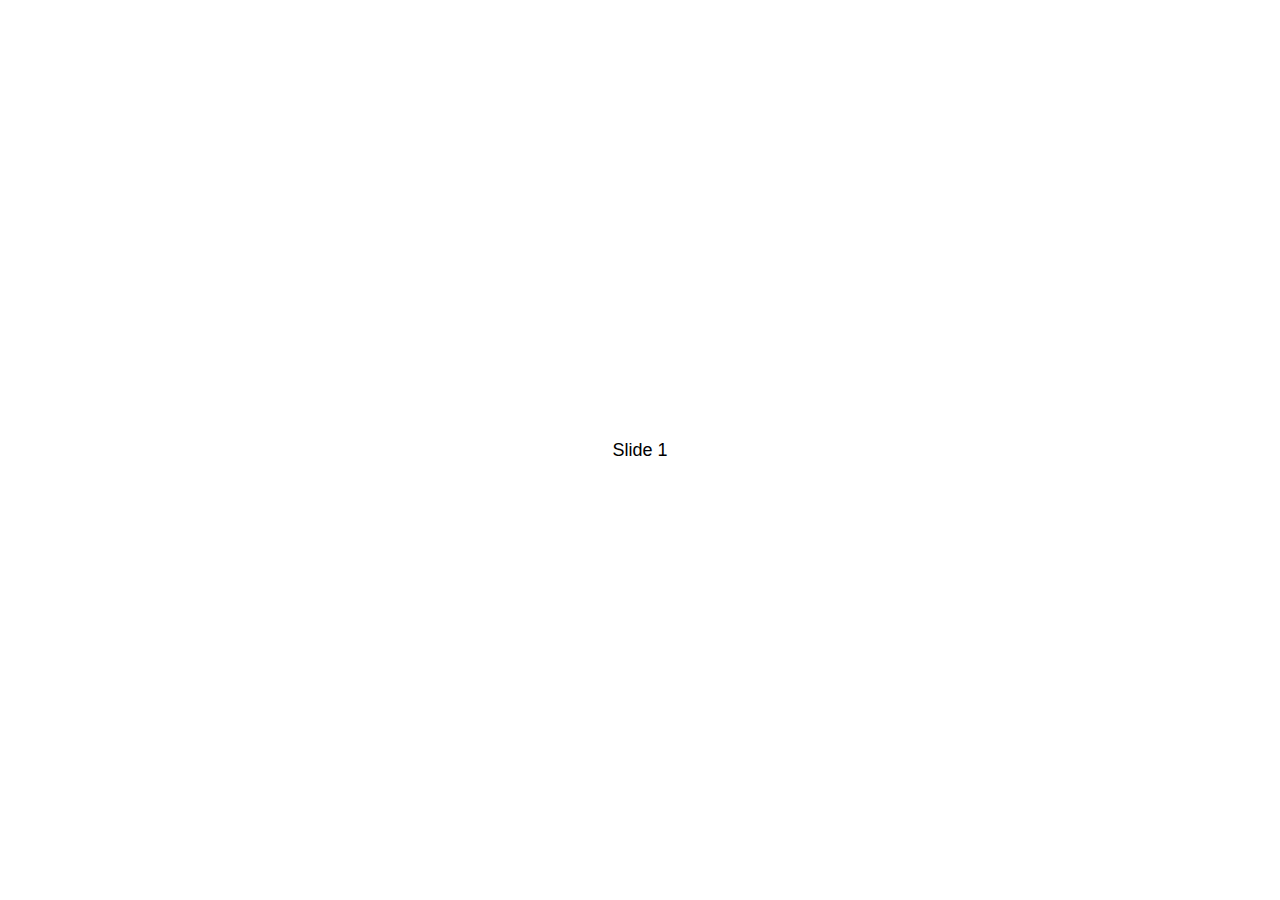
<file: swiper-master/demos/010-default.html>
<!DOCTYPE html>
<html lang="en">
<head>
  <meta charset="utf-8">
  <title>Swiper demo</title>
  <!-- Link Swiper's CSS -->
  <link rel="stylesheet" href="../package/css/swiper.min.css">

  <!-- Demo styles -->
  <style>
    html, body {
      position: relative;
      height: 100%;
    }
    body {
      background: #eee;
      font-family: Helvetica Neue, Helvetica, Arial, sans-serif;
      font-size: 14px;
      color:#000;
      margin: 0;
      padding: 0;
    }
    .swiper-container {
      width: 100%;
      height: 100%;
    }
    .swiper-slide {
      text-align: center;
      font-size: 18px;
      background: #fff;

      /* Center slide text vertically */
      display: -webkit-box;
      display: -ms-flexbox;
      display: -webkit-flex;
      display: flex;
      -webkit-box-pack: center;
      -ms-flex-pack: center;
      -webkit-justify-content: center;
      justify-content: center;
      -webkit-box-align: center;
      -ms-flex-align: center;
      -webkit-align-items: center;
      align-items: center;
    }
  </style>
</head>
<body>
  <!-- Swiper -->
  <div class="swiper-container">
    <div class="swiper-wrapper">
      <div class="swiper-slide">Slide 1</div>
      <div class="swiper-slide">Slide 2</div>
      <div class="swiper-slide">Slide 3</div>
      <div class="swiper-slide">Slide 4</div>
      <div class="swiper-slide">Slide 5</div>
      <div class="swiper-slide">Slide 6</div>
      <div class="swiper-slide">Slide 7</div>
      <div class="swiper-slide">Slide 8</div>
      <div class="swiper-slide">Slide 9</div>
      <div class="swiper-slide">Slide 10</div>
    </div>
  </div>

  <!-- Swiper JS -->
  <script src="../package/js/swiper.min.js"></script>

  <!-- Initialize Swiper -->
  <script>
    var swiper = new Swiper('.swiper-container');
  </script>
</body>
</html>
</file>
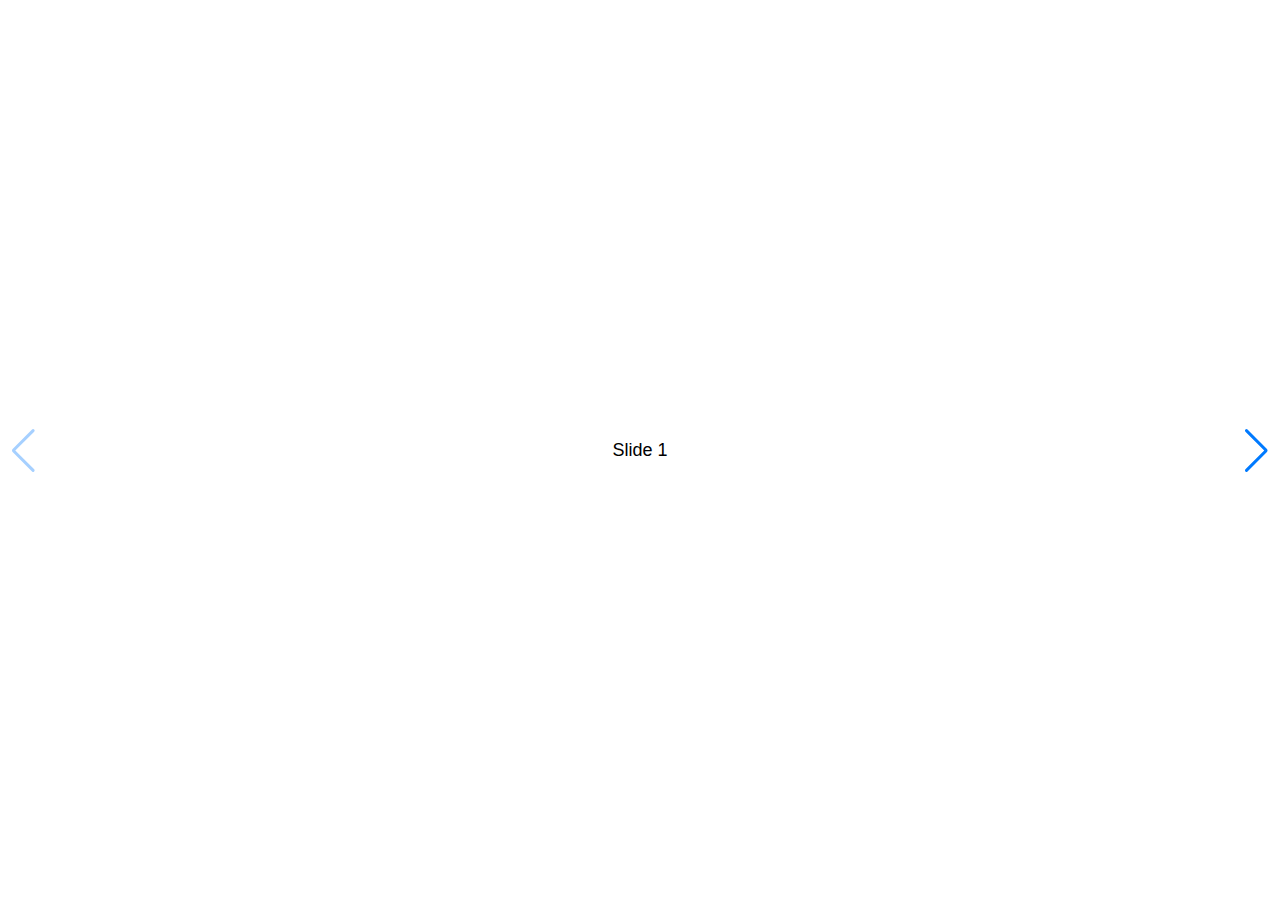
<file: swiper-master/demos/020-navigation.html>
<!DOCTYPE html>
<html lang="en">
<head>
  <meta charset="utf-8">
  <title>Swiper demo</title>
  <meta name="viewport" content="width=device-width, initial-scale=1, minimum-scale=1, maximum-scale=1">

  <!-- Link Swiper's CSS -->
  <link rel="stylesheet" href="../package/css/swiper.min.css">

  <!-- Demo styles -->
  <style>
    html, body {
      position: relative;
      height: 100%;
    }
    body {
      background: #eee;
      font-family: Helvetica Neue, Helvetica, Arial, sans-serif;
      font-size: 14px;
      color:#000;
      margin: 0;
      padding: 0;
    }
    .swiper-container {
      width: 100%;
      height: 100%;
    }
    .swiper-slide {
      text-align: center;
      font-size: 18px;
      background: #fff;

      /* Center slide text vertically */
      display: -webkit-box;
      display: -ms-flexbox;
      display: -webkit-flex;
      display: flex;
      -webkit-box-pack: center;
      -ms-flex-pack: center;
      -webkit-justify-content: center;
      justify-content: center;
      -webkit-box-align: center;
      -ms-flex-align: center;
      -webkit-align-items: center;
      align-items: center;
    }
  </style>
</head>
<body>
  <!-- Swiper -->
  <div class="swiper-container">
    <div class="swiper-wrapper">
      <div class="swiper-slide">Slide 1</div>
      <div class="swiper-slide">Slide 2</div>
      <div class="swiper-slide">Slide 3</div>
      <div class="swiper-slide">Slide 4</div>
      <div class="swiper-slide">Slide 5</div>
      <div class="swiper-slide">Slide 6</div>
      <div class="swiper-slide">Slide 7</div>
      <div class="swiper-slide">Slide 8</div>
      <div class="swiper-slide">Slide 9</div>
      <div class="swiper-slide">Slide 10</div>
    </div>
    <!-- Add Arrows -->
    <div class="swiper-button-next"></div>
    <div class="swiper-button-prev"></div>
  </div>

  <!-- Swiper JS -->
  <script src="../package/js/swiper.min.js"></script>

  <!-- Initialize Swiper -->
  <script>
    var swiper = new Swiper('.swiper-container', {
      navigation: {
        nextEl: '.swiper-button-next',
        prevEl: '.swiper-button-prev',
      },
    });
  </script>
</body>
</html>
</file>
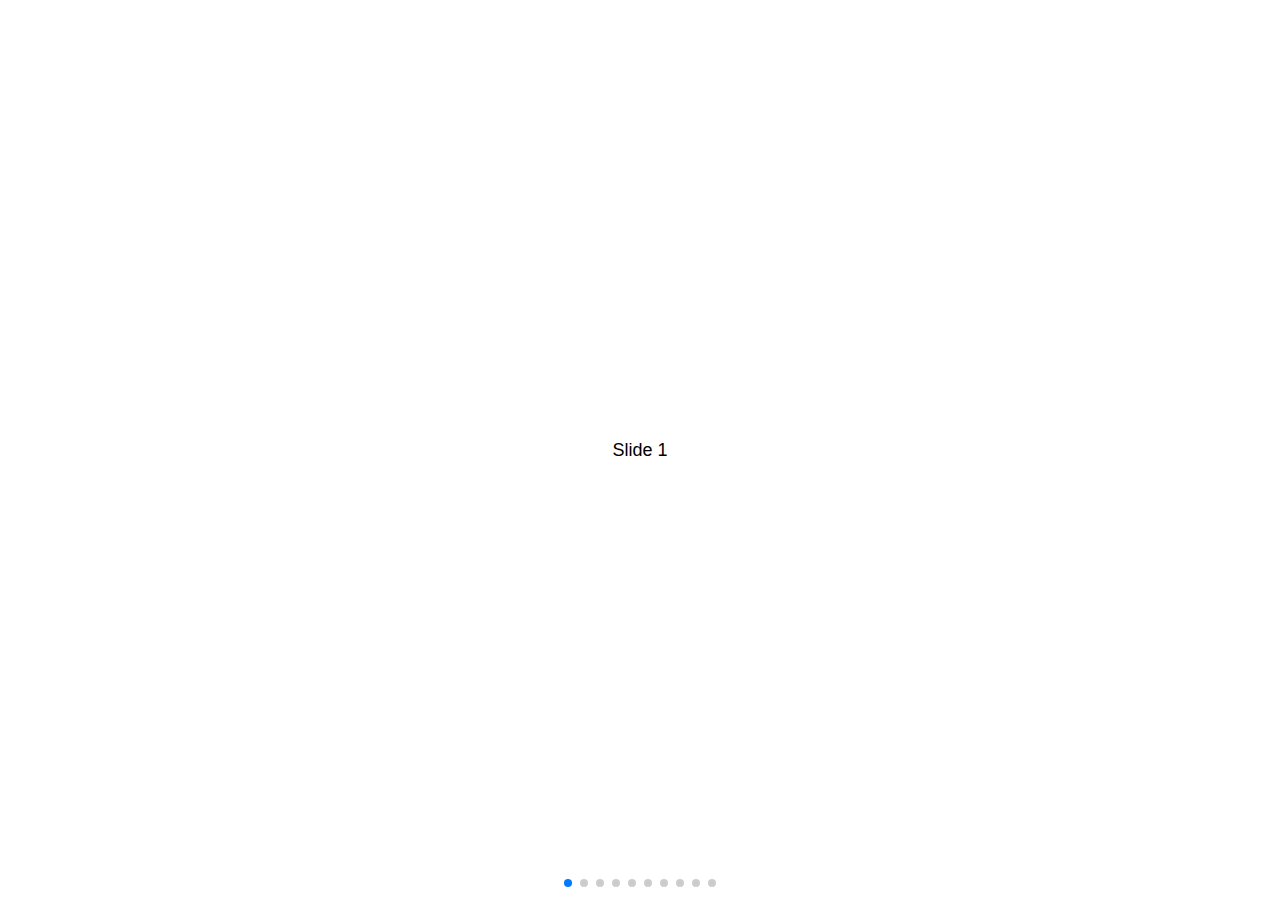
<file: swiper-master/demos/030-pagination.html>
<!DOCTYPE html>
<html lang="en">
<head>
  <meta charset="utf-8">
  <title>Swiper demo</title>
  <meta name="viewport" content="width=device-width, initial-scale=1, minimum-scale=1, maximum-scale=1">

  <!-- Link Swiper's CSS -->
  <link rel="stylesheet" href="../package/css/swiper.min.css">

  <!-- Demo styles -->
  <style>
    html, body {
      position: relative;
      height: 100%;
    }
    body {
      background: #eee;
      font-family: Helvetica Neue, Helvetica, Arial, sans-serif;
      font-size: 14px;
      color:#000;
      margin: 0;
      padding: 0;
    }
    .swiper-container {
      width: 100%;
      height: 100%;
    }
    .swiper-slide {
      text-align: center;
      font-size: 18px;
      background: #fff;

      /* Center slide text vertically */
      display: -webkit-box;
      display: -ms-flexbox;
      display: -webkit-flex;
      display: flex;
      -webkit-box-pack: center;
      -ms-flex-pack: center;
      -webkit-justify-content: center;
      justify-content: center;
      -webkit-box-align: center;
      -ms-flex-align: center;
      -webkit-align-items: center;
      align-items: center;
    }
  </style>
</head>
<body>
  <!-- Swiper -->
  <div class="swiper-container">
    <div class="swiper-wrapper">
      <div class="swiper-slide">Slide 1</div>
      <div class="swiper-slide">Slide 2</div>
      <div class="swiper-slide">Slide 3</div>
      <div class="swiper-slide">Slide 4</div>
      <div class="swiper-slide">Slide 5</div>
      <div class="swiper-slide">Slide 6</div>
      <div class="swiper-slide">Slide 7</div>
      <div class="swiper-slide">Slide 8</div>
      <div class="swiper-slide">Slide 9</div>
      <div class="swiper-slide">Slide 10</div>
    </div>
    <!-- Add Pagination -->
    <div class="swiper-pagination"></div>
  </div>

  <!-- Swiper JS -->
  <script src="../package/js/swiper.min.js"></script>

  <!-- Initialize Swiper -->
  <script>
    var swiper = new Swiper('.swiper-container', {
      pagination: {
        el: '.swiper-pagination',
      },
    });
  </script>
</body>
</html>
</file>
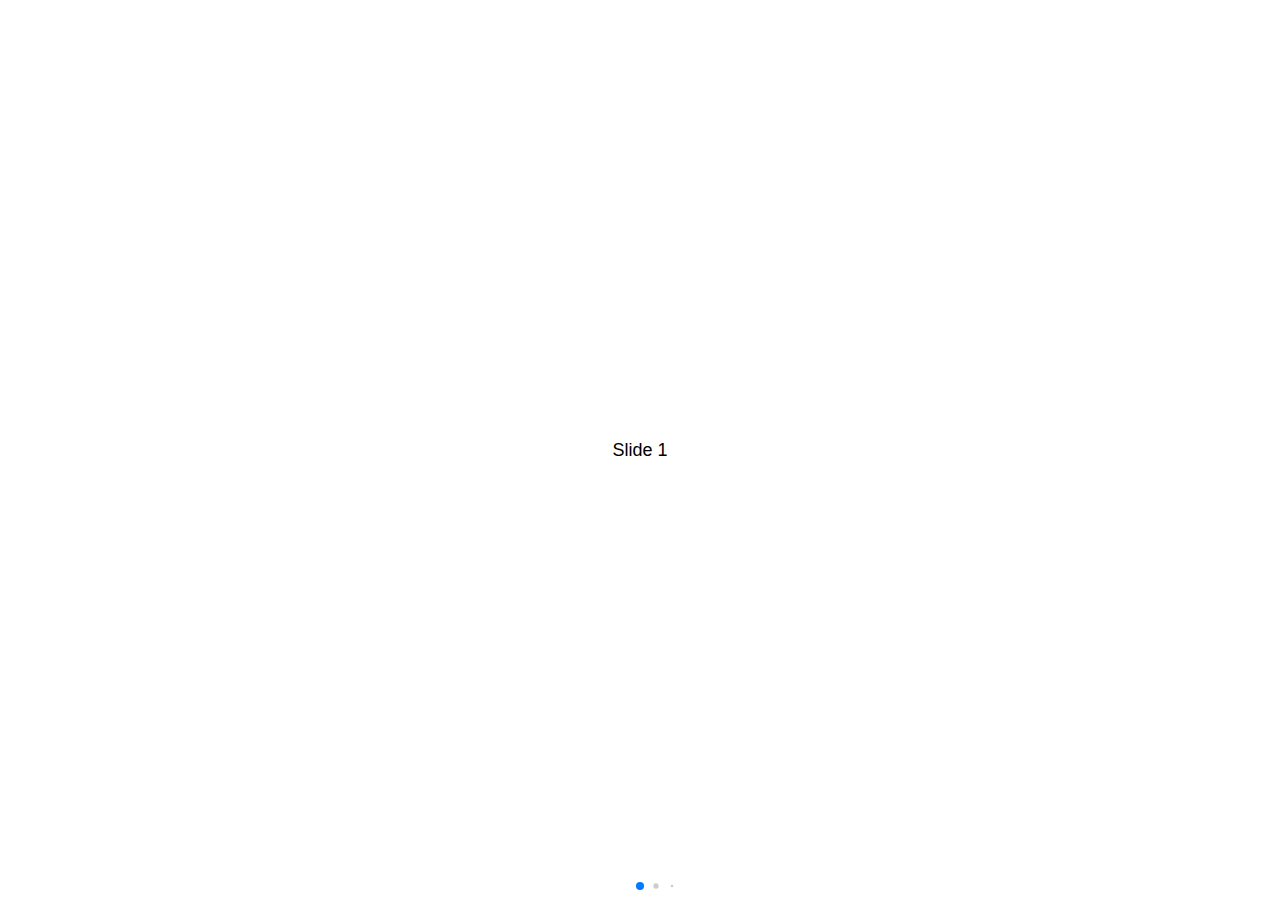
<file: swiper-master/demos/040-pagination-dynamic.html>
<!DOCTYPE html>
<html lang="en">
<head>
  <meta charset="utf-8">
  <title>Swiper demo</title>
  <meta name="viewport" content="width=device-width, initial-scale=1, minimum-scale=1, maximum-scale=1">

  <!-- Link Swiper's CSS -->
  <link rel="stylesheet" href="../package/css/swiper.min.css">

  <!-- Demo styles -->
  <style>
    html, body {
      position: relative;
      height: 100%;
    }
    body {
      background: #eee;
      font-family: Helvetica Neue, Helvetica, Arial, sans-serif;
      font-size: 14px;
      color:#000;
      margin: 0;
      padding: 0;
    }
    .swiper-container {
      width: 100%;
      height: 100%;
    }
    .swiper-slide {
      text-align: center;
      font-size: 18px;
      background: #fff;

      /* Center slide text vertically */
      display: -webkit-box;
      display: -ms-flexbox;
      display: -webkit-flex;
      display: flex;
      -webkit-box-pack: center;
      -ms-flex-pack: center;
      -webkit-justify-content: center;
      justify-content: center;
      -webkit-box-align: center;
      -ms-flex-align: center;
      -webkit-align-items: center;
      align-items: center;
    }
  </style>
</head>
<body>
  <!-- Swiper -->
  <div class="swiper-container">
    <div class="swiper-wrapper">
      <div class="swiper-slide">Slide 1</div>
      <div class="swiper-slide">Slide 2</div>
      <div class="swiper-slide">Slide 3</div>
      <div class="swiper-slide">Slide 4</div>
      <div class="swiper-slide">Slide 5</div>
      <div class="swiper-slide">Slide 6</div>
      <div class="swiper-slide">Slide 7</div>
      <div class="swiper-slide">Slide 8</div>
      <div class="swiper-slide">Slide 9</div>
      <div class="swiper-slide">Slide 10</div>
    </div>
    <!-- Add Pagination -->
    <div class="swiper-pagination"></div>
  </div>

  <!-- Swiper JS -->
  <script src="../package/js/swiper.min.js"></script>

  <!-- Initialize Swiper -->
  <script>
    var swiper = new Swiper('.swiper-container', {
      pagination: {
        el: '.swiper-pagination',
        dynamicBullets: true,
      },
    });
  </script>
</body>
</html>
</file>
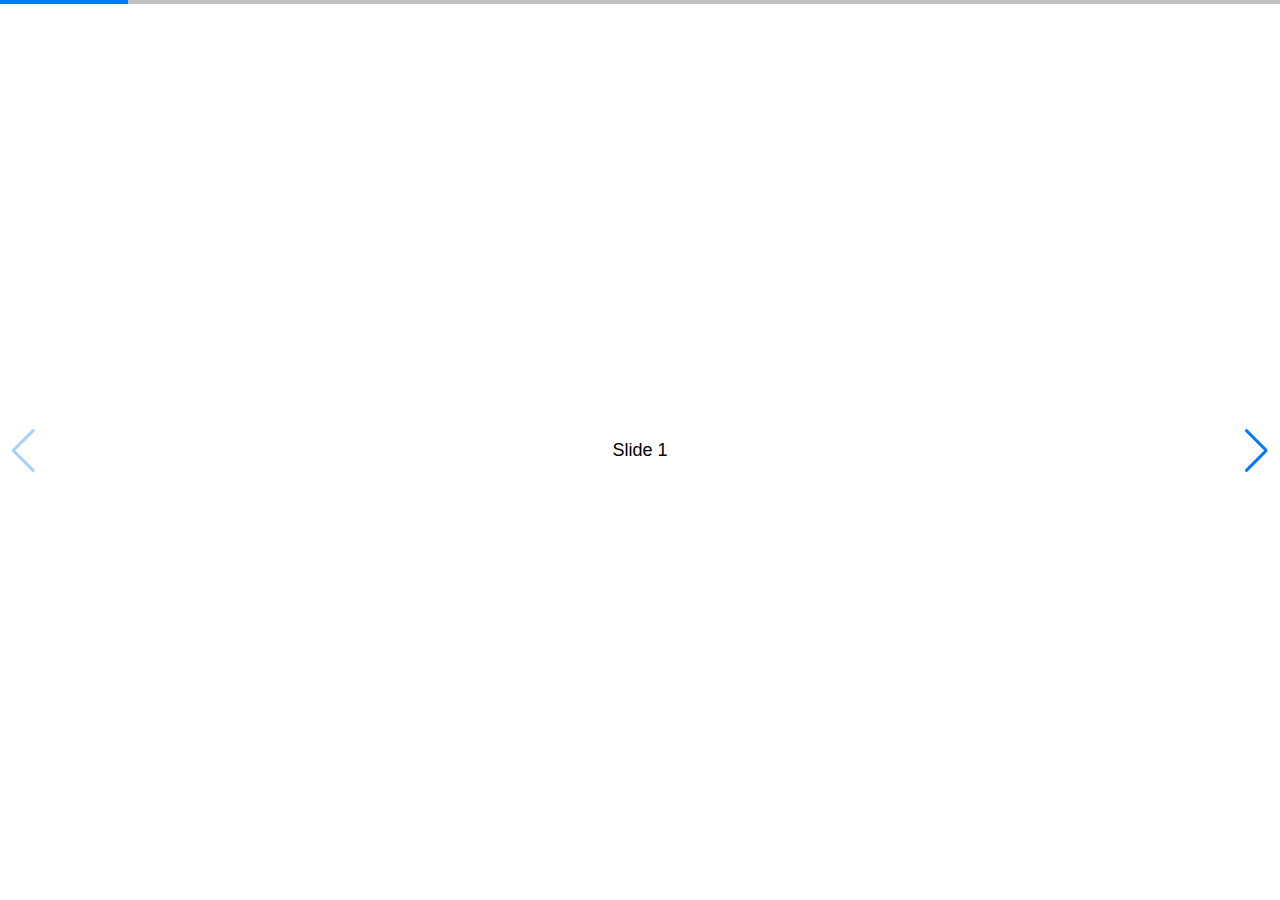
<file: swiper-master/demos/050-pagination-progress.html>
<!DOCTYPE html>
<html lang="en">
<head>
  <meta charset="utf-8">
  <title>Swiper demo</title>
  <!-- Link Swiper's CSS -->
  <link rel="stylesheet" href="../package/css/swiper.min.css">

  <!-- Demo styles -->
  <style>
    html, body {
      position: relative;
      height: 100%;
    }
    body {
      background: #eee;
      font-family: Helvetica Neue, Helvetica, Arial, sans-serif;
      font-size: 14px;
      color:#000;
      margin: 0;
      padding: 0;
    }
    .swiper-container {
      width: 100%;
      height: 100%;
    }
    .swiper-slide {
      text-align: center;
      font-size: 18px;
      background: #fff;

      /* Center slide text vertically */
      display: -webkit-box;
      display: -ms-flexbox;
      display: -webkit-flex;
      display: flex;
      -webkit-box-pack: center;
      -ms-flex-pack: center;
      -webkit-justify-content: center;
      justify-content: center;
      -webkit-box-align: center;
      -ms-flex-align: center;
      -webkit-align-items: center;
      align-items: center;
    }
  </style>
</head>
<body>
  <!-- Swiper -->
  <div class="swiper-container">
    <div class="swiper-wrapper">
      <div class="swiper-slide">Slide 1</div>
      <div class="swiper-slide">Slide 2</div>
      <div class="swiper-slide">Slide 3</div>
      <div class="swiper-slide">Slide 4</div>
      <div class="swiper-slide">Slide 5</div>
      <div class="swiper-slide">Slide 6</div>
      <div class="swiper-slide">Slide 7</div>
      <div class="swiper-slide">Slide 8</div>
      <div class="swiper-slide">Slide 9</div>
      <div class="swiper-slide">Slide 10</div>
    </div>
    <!-- Add Pagination -->
    <div class="swiper-pagination"></div>
    <!-- Add Arrows -->
    <div class="swiper-button-next"></div>
    <div class="swiper-button-prev"></div>
  </div>

  <!-- Swiper JS -->
  <script src="../package/js/swiper.min.js"></script>

  <!-- Initialize Swiper -->
  <script>
    var swiper = new Swiper('.swiper-container', {
      pagination: {
        el: '.swiper-pagination',
        type: 'progressbar',
      },
      navigation: {
        nextEl: '.swiper-button-next',
        prevEl: '.swiper-button-prev',
      },
    });
  </script>
</body>
</html>
</file>
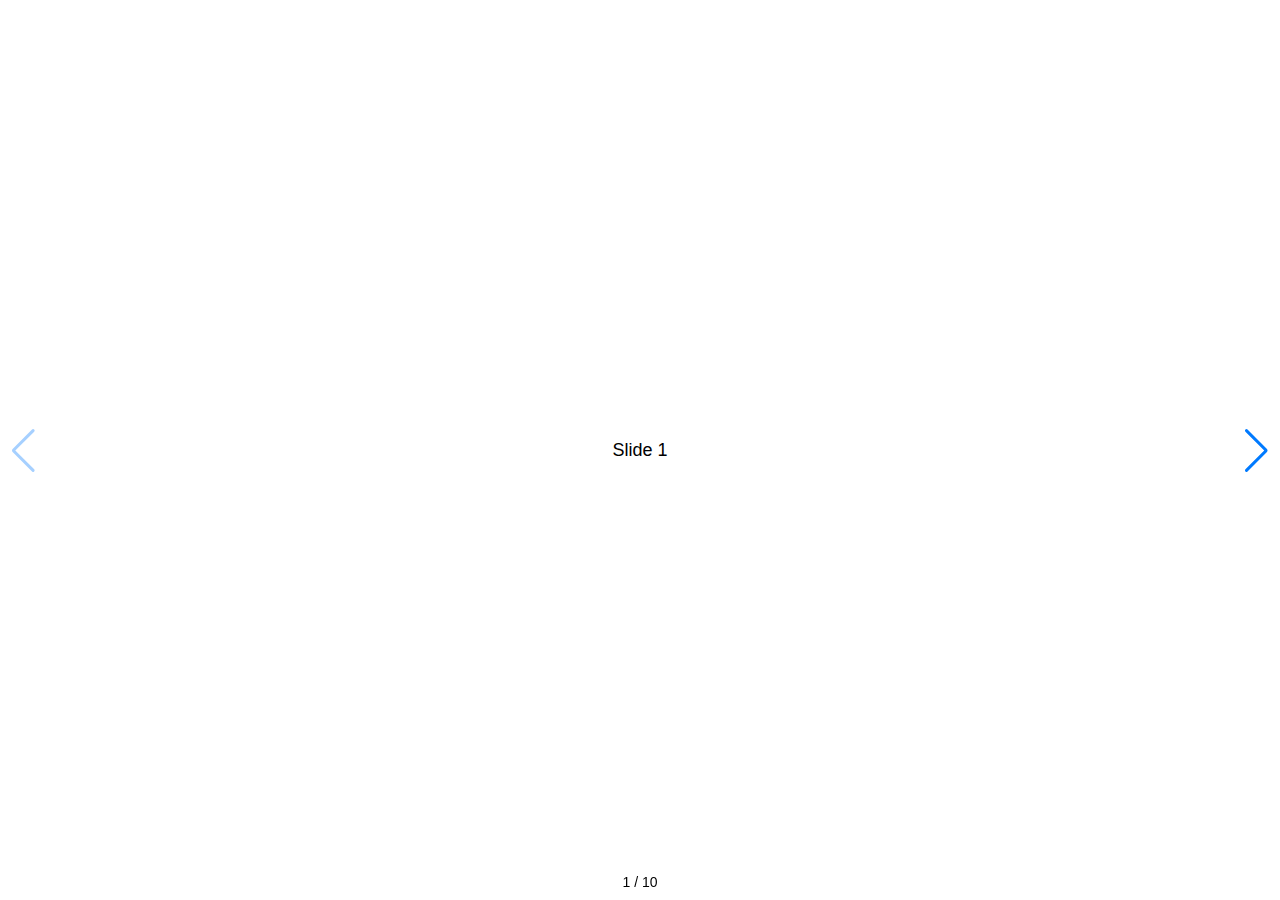
<file: swiper-master/demos/060-pagination-fraction.html>
<!DOCTYPE html>
<html lang="en">
<head>
  <meta charset="utf-8">
  <title>Swiper demo</title>
  <!-- Link Swiper's CSS -->
  <link rel="stylesheet" href="../package/css/swiper.min.css">

  <!-- Demo styles -->
  <style>
    html, body {
      position: relative;
      height: 100%;
    }
    body {
      background: #eee;
      font-family: Helvetica Neue, Helvetica, Arial, sans-serif;
      font-size: 14px;
      color:#000;
      margin: 0;
      padding: 0;
    }
    .swiper-container {
      width: 100%;
      height: 100%;
    }
    .swiper-slide {
      text-align: center;
      font-size: 18px;
      background: #fff;

      /* Center slide text vertically */
      display: -webkit-box;
      display: -ms-flexbox;
      display: -webkit-flex;
      display: flex;
      -webkit-box-pack: center;
      -ms-flex-pack: center;
      -webkit-justify-content: center;
      justify-content: center;
      -webkit-box-align: center;
      -ms-flex-align: center;
      -webkit-align-items: center;
      align-items: center;
    }
  </style>
</head>
<body>
  <!-- Swiper -->
  <div class="swiper-container">
    <div class="swiper-wrapper">
      <div class="swiper-slide">Slide 1</div>
      <div class="swiper-slide">Slide 2</div>
      <div class="swiper-slide">Slide 3</div>
      <div class="swiper-slide">Slide 4</div>
      <div class="swiper-slide">Slide 5</div>
      <div class="swiper-slide">Slide 6</div>
      <div class="swiper-slide">Slide 7</div>
      <div class="swiper-slide">Slide 8</div>
      <div class="swiper-slide">Slide 9</div>
      <div class="swiper-slide">Slide 10</div>
    </div>
    <!-- Add Pagination -->
    <div class="swiper-pagination"></div>
    <!-- Add Arrows -->
    <div class="swiper-button-next"></div>
    <div class="swiper-button-prev"></div>
  </div>

  <!-- Swiper JS -->
  <script src="../package/js/swiper.min.js"></script>

  <!-- Initialize Swiper -->
  <script>
    var swiper = new Swiper('.swiper-container', {
      pagination: {
        el: '.swiper-pagination',
        type: 'fraction',
      },
      navigation: {
        nextEl: '.swiper-button-next',
        prevEl: '.swiper-button-prev',
      },
    });
  </script>
</body>
</html>
</file>
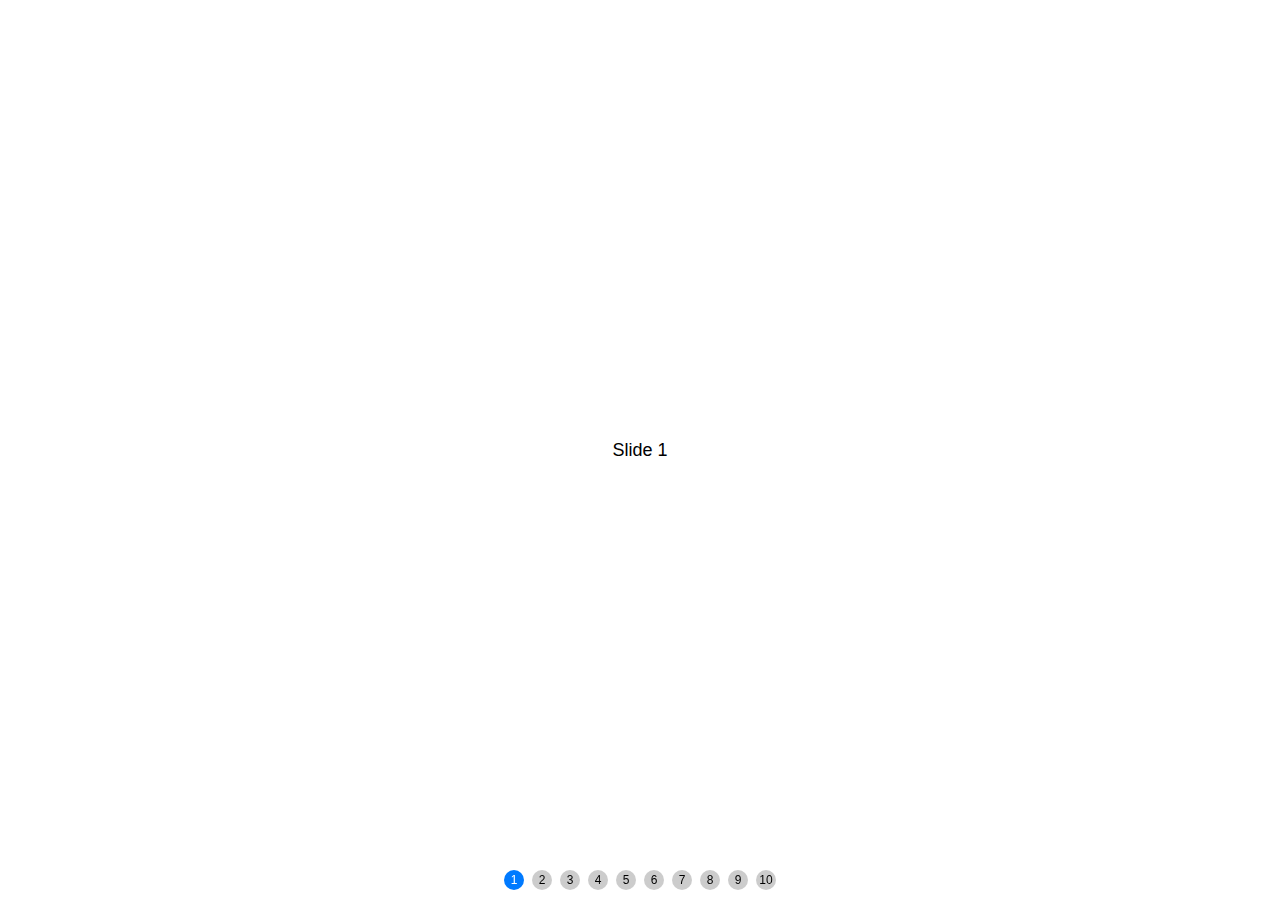
<file: swiper-master/demos/070-pagination-custom.html>
<!DOCTYPE html>
<html lang="en">
<head>
  <meta charset="utf-8">
  <title>Swiper demo</title>
  <meta name="viewport" content="width=device-width, initial-scale=1, minimum-scale=1, maximum-scale=1">

  <!-- Link Swiper's CSS -->
  <link rel="stylesheet" href="../package/css/swiper.min.css">

  <!-- Demo styles -->
  <style>
    html, body {
      position: relative;
      height: 100%;
    }
    body {
      background: #eee;
      font-family: Helvetica Neue, Helvetica, Arial, sans-serif;
      font-size: 14px;
      color:#000;
      margin: 0;
      padding: 0;
    }
    .swiper-container {
      width: 100%;
      height: 100%;
    }
    .swiper-slide {
      text-align: center;
      font-size: 18px;
      background: #fff;

      /* Center slide text vertically */
      display: -webkit-box;
      display: -ms-flexbox;
      display: -webkit-flex;
      display: flex;
      -webkit-box-pack: center;
      -ms-flex-pack: center;
      -webkit-justify-content: center;
      justify-content: center;
      -webkit-box-align: center;
      -ms-flex-align: center;
      -webkit-align-items: center;
      align-items: center;
    }
    .swiper-pagination-bullet {
      width: 20px;
      height: 20px;
      text-align: center;
      line-height: 20px;
      font-size: 12px;
      color:#000;
      opacity: 1;
      background: rgba(0,0,0,0.2);
    }
    .swiper-pagination-bullet-active {
      color:#fff;
      background: #007aff;
    }
  </style>
</head>
<body>
  <!-- Swiper -->
  <div class="swiper-container">
    <div class="swiper-wrapper">
      <div class="swiper-slide">Slide 1</div>
      <div class="swiper-slide">Slide 2</div>
      <div class="swiper-slide">Slide 3</div>
      <div class="swiper-slide">Slide 4</div>
      <div class="swiper-slide">Slide 5</div>
      <div class="swiper-slide">Slide 6</div>
      <div class="swiper-slide">Slide 7</div>
      <div class="swiper-slide">Slide 8</div>
      <div class="swiper-slide">Slide 9</div>
      <div class="swiper-slide">Slide 10</div>
    </div>
    <!-- Add Pagination -->
    <div class="swiper-pagination"></div>
  </div>

  <!-- Swiper JS -->
  <script src="../package/js/swiper.min.js"></script>

  <!-- Initialize Swiper -->
  <script>
    var swiper = new Swiper('.swiper-container', {
      pagination: {
        el: '.swiper-pagination',
        clickable: true,
        renderBullet: function (index, className) {
          return '<span class="' + className + '">' + (index + 1) + '</span>';
        },
      },
    });
  </script>
</body>
</html>
</file>
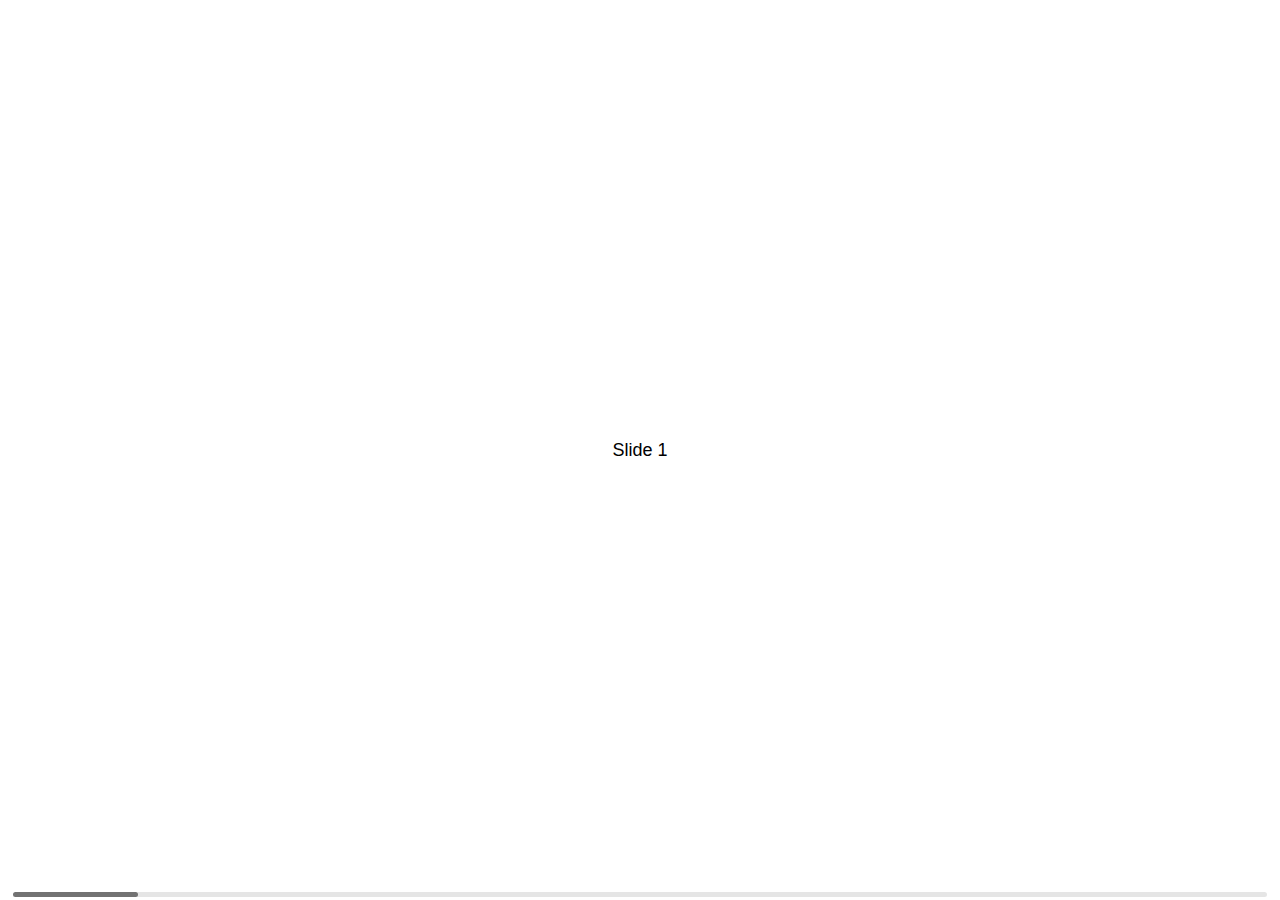
<file: swiper-master/demos/080-scrollbar.html>
<!DOCTYPE html>
<html lang="en">
<head>
  <meta charset="utf-8">
  <title>Swiper demo</title>
  <meta name="viewport" content="width=device-width, initial-scale=1, minimum-scale=1, maximum-scale=1">

  <!-- Link Swiper's CSS -->
  <link rel="stylesheet" href="../package/css/swiper.min.css">

  <!-- Demo styles -->
  <style>
    html, body {
      position: relative;
      height: 100%;
    }
    body {
      background: #eee;
      font-family: Helvetica Neue, Helvetica, Arial, sans-serif;
      font-size: 14px;
      color:#000;
      margin: 0;
      padding: 0;
    }
    .swiper-container {
      width: 100%;
      height: 100%;
    }
    .swiper-slide {
      text-align: center;
      font-size: 18px;
      background: #fff;

      /* Center slide text vertically */
      display: -webkit-box;
      display: -ms-flexbox;
      display: -webkit-flex;
      display: flex;
      -webkit-box-pack: center;
      -ms-flex-pack: center;
      -webkit-justify-content: center;
      justify-content: center;
      -webkit-box-align: center;
      -ms-flex-align: center;
      -webkit-align-items: center;
      align-items: center;
    }
  </style>
</head>
<body>
  <!-- Swiper -->
  <div class="swiper-container">
    <div class="swiper-wrapper">
      <div class="swiper-slide">Slide 1</div>
      <div class="swiper-slide">Slide 2</div>
      <div class="swiper-slide">Slide 3</div>
      <div class="swiper-slide">Slide 4</div>
      <div class="swiper-slide">Slide 5</div>
      <div class="swiper-slide">Slide 6</div>
      <div class="swiper-slide">Slide 7</div>
      <div class="swiper-slide">Slide 8</div>
      <div class="swiper-slide">Slide 9</div>
      <div class="swiper-slide">Slide 10</div>
    </div>
    <!-- Add Scrollbar -->
    <div class="swiper-scrollbar"></div>
  </div>

  <!-- Swiper JS -->
  <script src="../package/js/swiper.min.js"></script>

  <!-- Initialize Swiper -->
  <script>
    var swiper = new Swiper('.swiper-container', {
      scrollbar: {
        el: '.swiper-scrollbar',
        hide: true,
      },
    });
  </script>
</body>
</html>
</file>
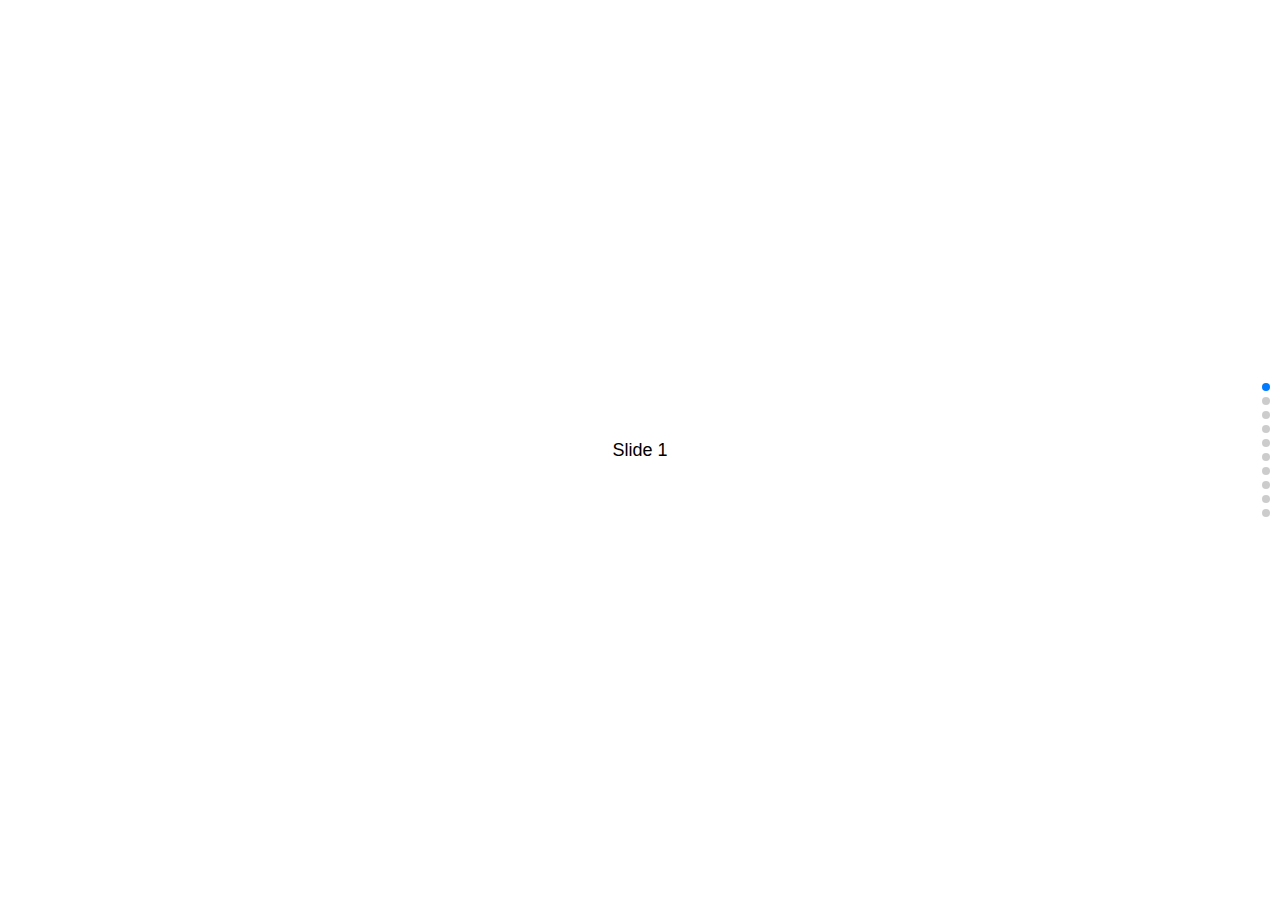
<file: swiper-master/demos/090-vertical.html>
<!DOCTYPE html>
<html lang="en">
<head>
  <meta charset="utf-8">
  <title>Swiper demo</title>
  <meta name="viewport" content="width=device-width, initial-scale=1, minimum-scale=1, maximum-scale=1">

  <!-- Link Swiper's CSS -->
  <link rel="stylesheet" href="../package/css/swiper.min.css">

  <!-- Demo styles -->
  <style>
    html, body {
      position: relative;
      height: 100%;
    }
    body {
      background: #eee;
      font-family: Helvetica Neue, Helvetica, Arial, sans-serif;
      font-size: 14px;
      color:#000;
      margin: 0;
      padding: 0;
    }
    .swiper-container {
      width: 100%;
      height: 100%;
    }
    .swiper-slide {
      text-align: center;
      font-size: 18px;
      background: #fff;

      /* Center slide text vertically */
      display: -webkit-box;
      display: -ms-flexbox;
      display: -webkit-flex;
      display: flex;
      -webkit-box-pack: center;
      -ms-flex-pack: center;
      -webkit-justify-content: center;
      justify-content: center;
      -webkit-box-align: center;
      -ms-flex-align: center;
      -webkit-align-items: center;
      align-items: center;
    }
  </style>
</head>
<body>
  <!-- Swiper -->
  <div class="swiper-container">
    <div class="swiper-wrapper">
      <div class="swiper-slide">Slide 1</div>
      <div class="swiper-slide">Slide 2</div>
      <div class="swiper-slide">Slide 3</div>
      <div class="swiper-slide">Slide 4</div>
      <div class="swiper-slide">Slide 5</div>
      <div class="swiper-slide">Slide 6</div>
      <div class="swiper-slide">Slide 7</div>
      <div class="swiper-slide">Slide 8</div>
      <div class="swiper-slide">Slide 9</div>
      <div class="swiper-slide">Slide 10</div>
    </div>
    <!-- Add Pagination -->
    <div class="swiper-pagination"></div>
  </div>

  <!-- Swiper JS -->
  <script src="../package/js/swiper.min.js"></script>

  <!-- Initialize Swiper -->
  <script>
    var swiper = new Swiper('.swiper-container', {
      direction: 'vertical',
      pagination: {
        el: '.swiper-pagination',
        clickable: true,
      },
    });
  </script>
</body>
</html>
</file>
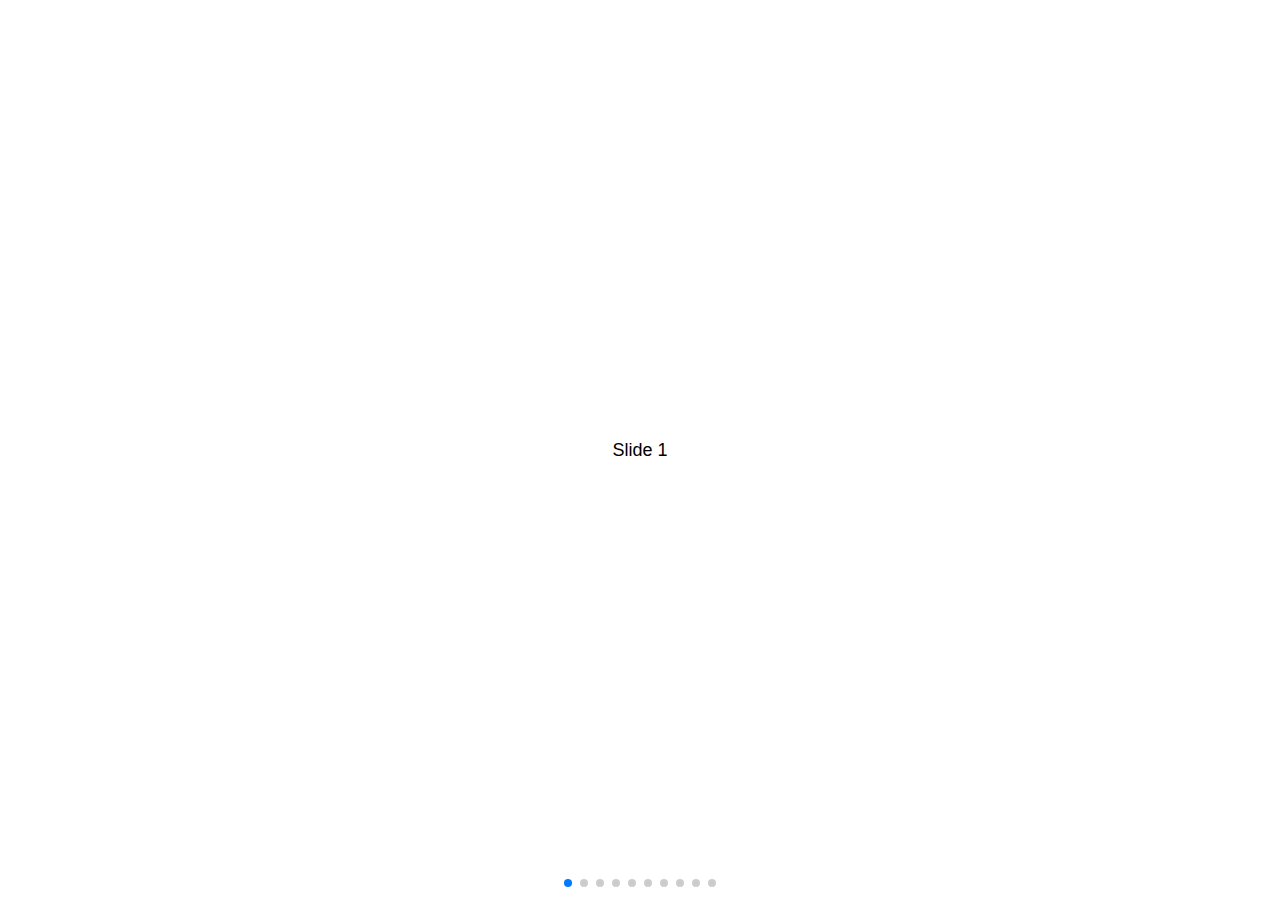
<file: swiper-master/demos/100-space-between.html>
<!DOCTYPE html>
<html lang="en">
<head>
  <meta charset="utf-8">
  <title>Swiper demo</title>
  <meta name="viewport" content="width=device-width, initial-scale=1, minimum-scale=1, maximum-scale=1">

  <!-- Link Swiper's CSS -->
  <link rel="stylesheet" href="../package/css/swiper.min.css">

  <!-- Demo styles -->
  <style>
    html, body {
      position: relative;
      height: 100%;
    }
    body {
      background: #eee;
      font-family: Helvetica Neue, Helvetica, Arial, sans-serif;
      font-size: 14px;
      color:#000;
      margin: 0;
      padding: 0;
    }
    .swiper-container {
      width: 100%;
      height: 100%;
    }
    .swiper-slide {
      text-align: center;
      font-size: 18px;
      background: #fff;

      /* Center slide text vertically */
      display: -webkit-box;
      display: -ms-flexbox;
      display: -webkit-flex;
      display: flex;
      -webkit-box-pack: center;
      -ms-flex-pack: center;
      -webkit-justify-content: center;
      justify-content: center;
      -webkit-box-align: center;
      -ms-flex-align: center;
      -webkit-align-items: center;
      align-items: center;
    }
  </style>
</head>
<body>
  <!-- Swiper -->
  <div class="swiper-container">
    <div class="swiper-wrapper">
      <div class="swiper-slide">Slide 1</div>
      <div class="swiper-slide">Slide 2</div>
      <div class="swiper-slide">Slide 3</div>
      <div class="swiper-slide">Slide 4</div>
      <div class="swiper-slide">Slide 5</div>
      <div class="swiper-slide">Slide 6</div>
      <div class="swiper-slide">Slide 7</div>
      <div class="swiper-slide">Slide 8</div>
      <div class="swiper-slide">Slide 9</div>
      <div class="swiper-slide">Slide 10</div>
    </div>
    <!-- Add Pagination -->
    <div class="swiper-pagination"></div>
  </div>

  <!-- Swiper JS -->
  <script src="../package/js/swiper.min.js"></script>

  <!-- Initialize Swiper -->
  <script>
    var swiper = new Swiper('.swiper-container', {
      spaceBetween: 30,
      pagination: {
        el: '.swiper-pagination',
        clickable: true,
      },
    });
  </script>
</body>
</html>
</file>
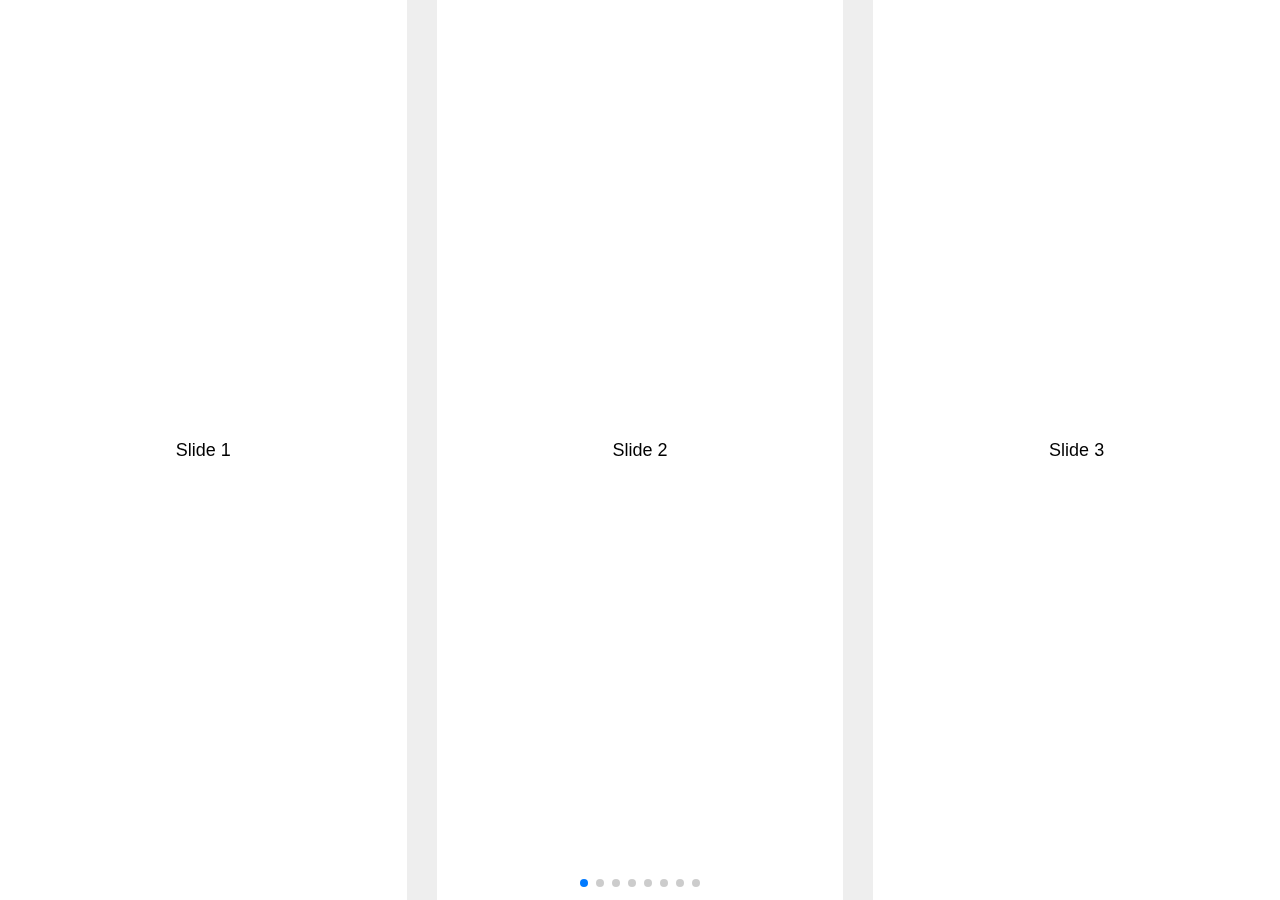
<file: swiper-master/demos/110-slides-per-view.html>
<!DOCTYPE html>
<html lang="en">
<head>
  <meta charset="utf-8">
  <title>Swiper demo</title>
  <meta name="viewport" content="width=device-width, initial-scale=1, minimum-scale=1, maximum-scale=1">

  <!-- Link Swiper's CSS -->
  <link rel="stylesheet" href="../package/css/swiper.min.css">

  <!-- Demo styles -->
  <style>
    html, body {
      position: relative;
      height: 100%;
    }
    body {
      background: #eee;
      font-family: Helvetica Neue, Helvetica, Arial, sans-serif;
      font-size: 14px;
      color:#000;
      margin: 0;
      padding: 0;
    }
    .swiper-container {
      width: 100%;
      height: 100%;
    }
    .swiper-slide {
      text-align: center;
      font-size: 18px;
      background: #fff;

      /* Center slide text vertically */
      display: -webkit-box;
      display: -ms-flexbox;
      display: -webkit-flex;
      display: flex;
      -webkit-box-pack: center;
      -ms-flex-pack: center;
      -webkit-justify-content: center;
      justify-content: center;
      -webkit-box-align: center;
      -ms-flex-align: center;
      -webkit-align-items: center;
      align-items: center;
    }
  </style>
</head>
<body>
  <!-- Swiper -->
  <div class="swiper-container">
    <div class="swiper-wrapper">
      <div class="swiper-slide">Slide 1</div>
      <div class="swiper-slide">Slide 2</div>
      <div class="swiper-slide">Slide 3</div>
      <div class="swiper-slide">Slide 4</div>
      <div class="swiper-slide">Slide 5</div>
      <div class="swiper-slide">Slide 6</div>
      <div class="swiper-slide">Slide 7</div>
      <div class="swiper-slide">Slide 8</div>
      <div class="swiper-slide">Slide 9</div>
      <div class="swiper-slide">Slide 10</div>
    </div>
    <!-- Add Pagination -->
    <div class="swiper-pagination"></div>
  </div>

  <!-- Swiper JS -->
  <script src="../package/js/swiper.min.js"></script>

  <!-- Initialize Swiper -->
  <script>
    var swiper = new Swiper('.swiper-container', {
      slidesPerView: 3,
      spaceBetween: 30,
      pagination: {
        el: '.swiper-pagination',
        clickable: true,
      },
    });
  </script>
</body>
</html>
</file>
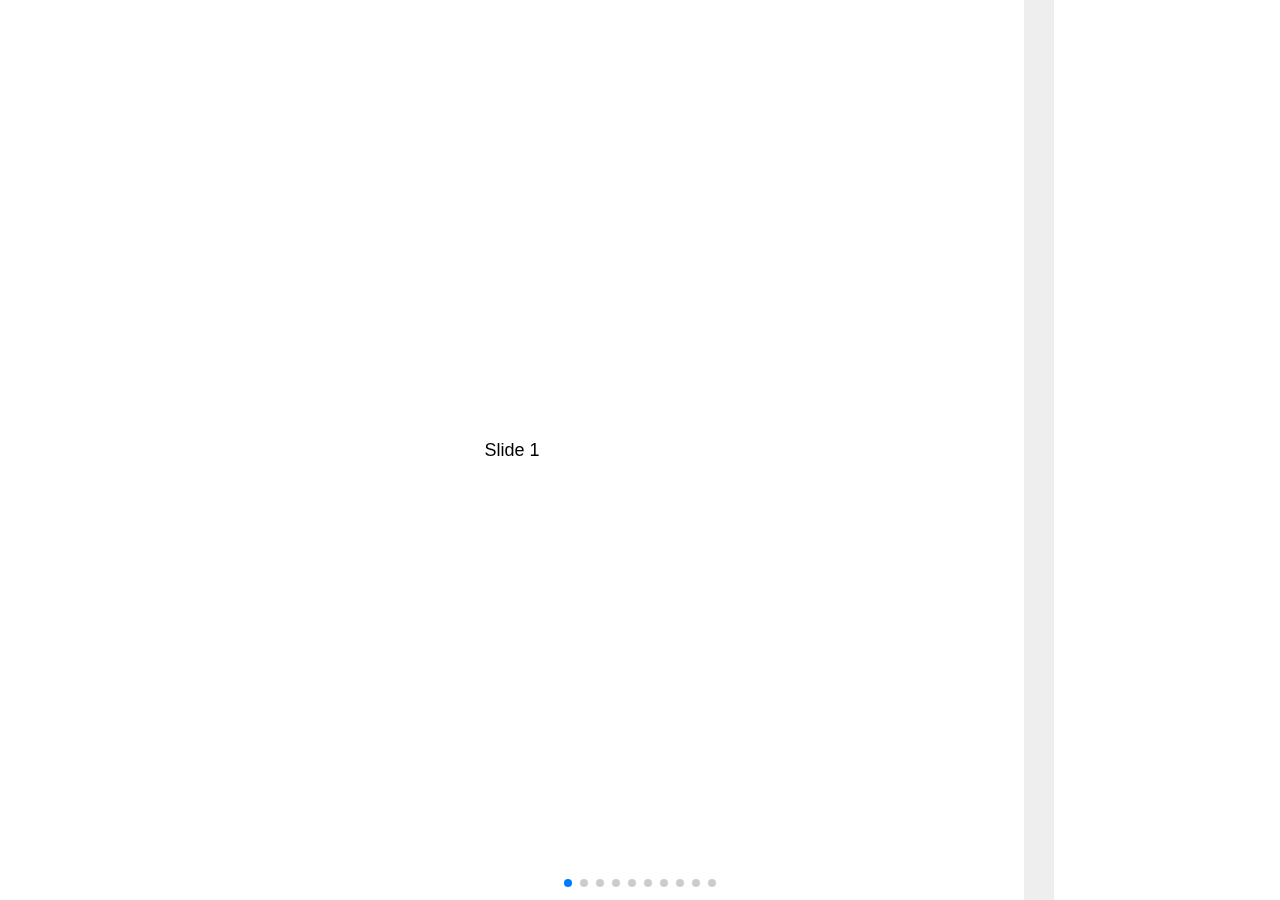
<file: swiper-master/demos/120-slides-per-view-auto.html>
<!DOCTYPE html>
<html lang="en">
<head>
  <meta charset="utf-8">
  <title>Swiper demo</title>
  <meta name="viewport" content="width=device-width, initial-scale=1, minimum-scale=1, maximum-scale=1">

  <!-- Link Swiper's CSS -->
  <link rel="stylesheet" href="../package/css/swiper.min.css">

  <!-- Demo styles -->
  <style>
    html, body {
      position: relative;
      height: 100%;
    }
    body {
      background: #eee;
      font-family: Helvetica Neue, Helvetica, Arial, sans-serif;
      font-size: 14px;
      color:#000;
      margin: 0;
      padding: 0;
    }
    .swiper-container {
      width: 100%;
      height: 100%;
    }
    .swiper-slide {
      text-align: center;
      font-size: 18px;
      background: #fff;
      width: 80%;

      /* Center slide text vertically */
      display: -webkit-box;
      display: -ms-flexbox;
      display: -webkit-flex;
      display: flex;
      -webkit-box-pack: center;
      -ms-flex-pack: center;
      -webkit-justify-content: center;
      justify-content: center;
      -webkit-box-align: center;
      -ms-flex-align: center;
      -webkit-align-items: center;
      align-items: center;
    }
    .swiper-slide:nth-child(2n) {
      width: 60%;
    }
    .swiper-slide:nth-child(3n) {
      width: 40%;
    }
  </style>
</head>
<body>
  <!-- Swiper -->
  <div class="swiper-container">
    <div class="swiper-wrapper">
      <div class="swiper-slide">Slide 1</div>
      <div class="swiper-slide">Slide 2</div>
      <div class="swiper-slide">Slide 3</div>
      <div class="swiper-slide">Slide 4</div>
      <div class="swiper-slide">Slide 5</div>
      <div class="swiper-slide">Slide 6</div>
      <div class="swiper-slide">Slide 7</div>
      <div class="swiper-slide">Slide 8</div>
      <div class="swiper-slide">Slide 9</div>
      <div class="swiper-slide">Slide 10</div>
    </div>
    <!-- Add Pagination -->
    <div class="swiper-pagination"></div>
  </div>

  <!-- Swiper JS -->
  <script src="../package/js/swiper.min.js"></script>

  <!-- Initialize Swiper -->
  <script>
    var swiper = new Swiper('.swiper-container', {
      slidesPerView: 'auto',
      spaceBetween: 30,
      pagination: {
        el: '.swiper-pagination',
        clickable: true,
      },
    });
  </script>
</body>
</html>
</file>
